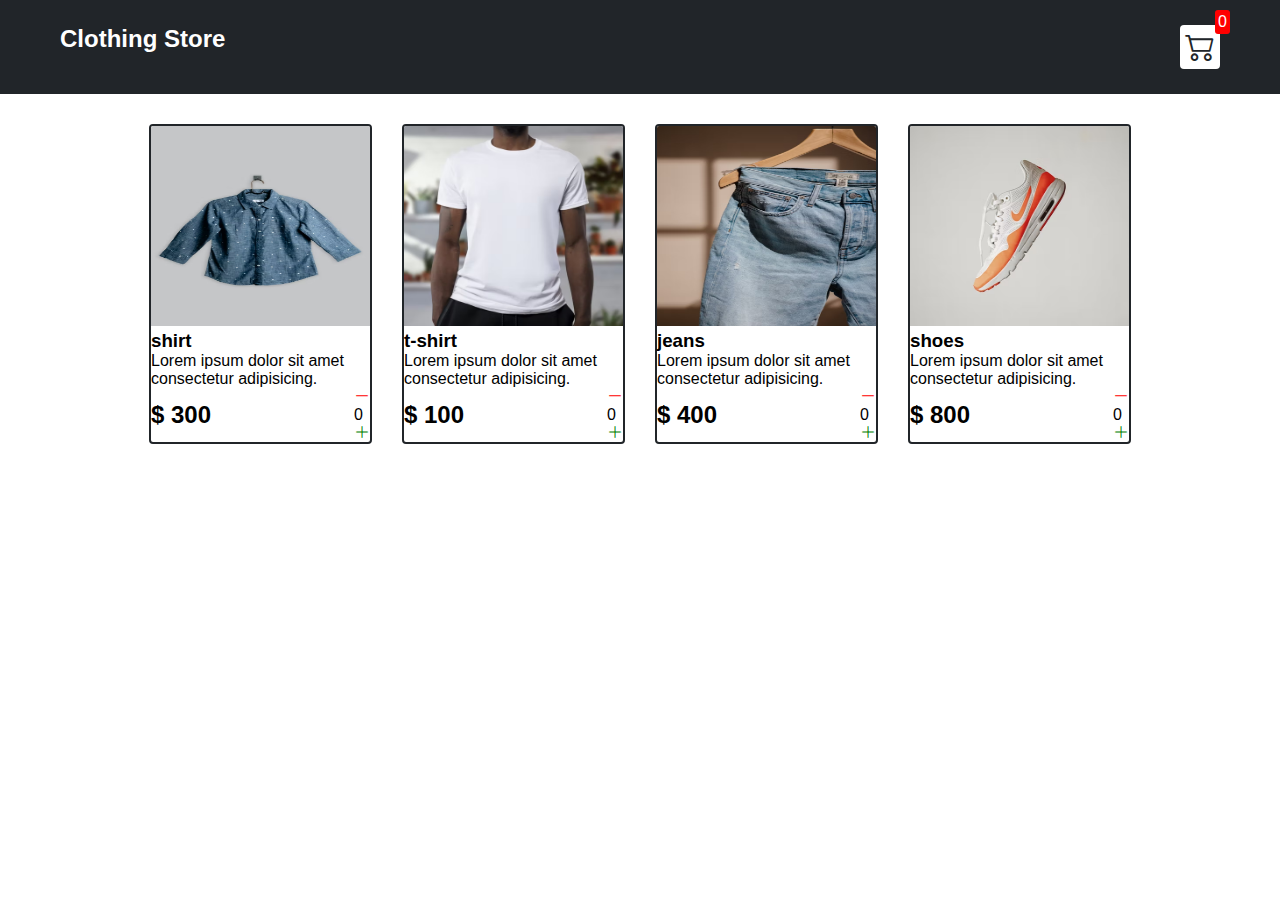
<file: index.html>
<!DOCTYPE html>
<html lang="en">
  <head>
    <meta charset="UTF-8" /> 
    <meta http-equiv="X-UA-Compatible" content="IE=edge" />
    <meta name="viewport" content="width=device-width, initial-scale=1.0" />
    <title>Clothing store</title>
    <link rel="stylesheet" href="src/style.css" />
    <link
      rel="stylesheet"
      href="https://cdn.jsdelivr.net/npm/bootstrap-icons@1.8.1/font/bootstrap-icons.css"
    />
  </head>
  <body>
    <div class="navbar">
      <a href="index.html">
        <h2>Clothing Store</h2>
      </a>

      <a href="cart.html">
        <div class="cart">
          <i class="bi bi-cart2"></i>
          <div id="cartAmount" class="cartAmount">0</div>
        </div>          
      </a>
    </div>

    <div class="shop" id="shop">
     
    </div>
  </body>
  <script src="src/Data.js"></script>
  <script src="src/main.js"></script>
</html>
</file>
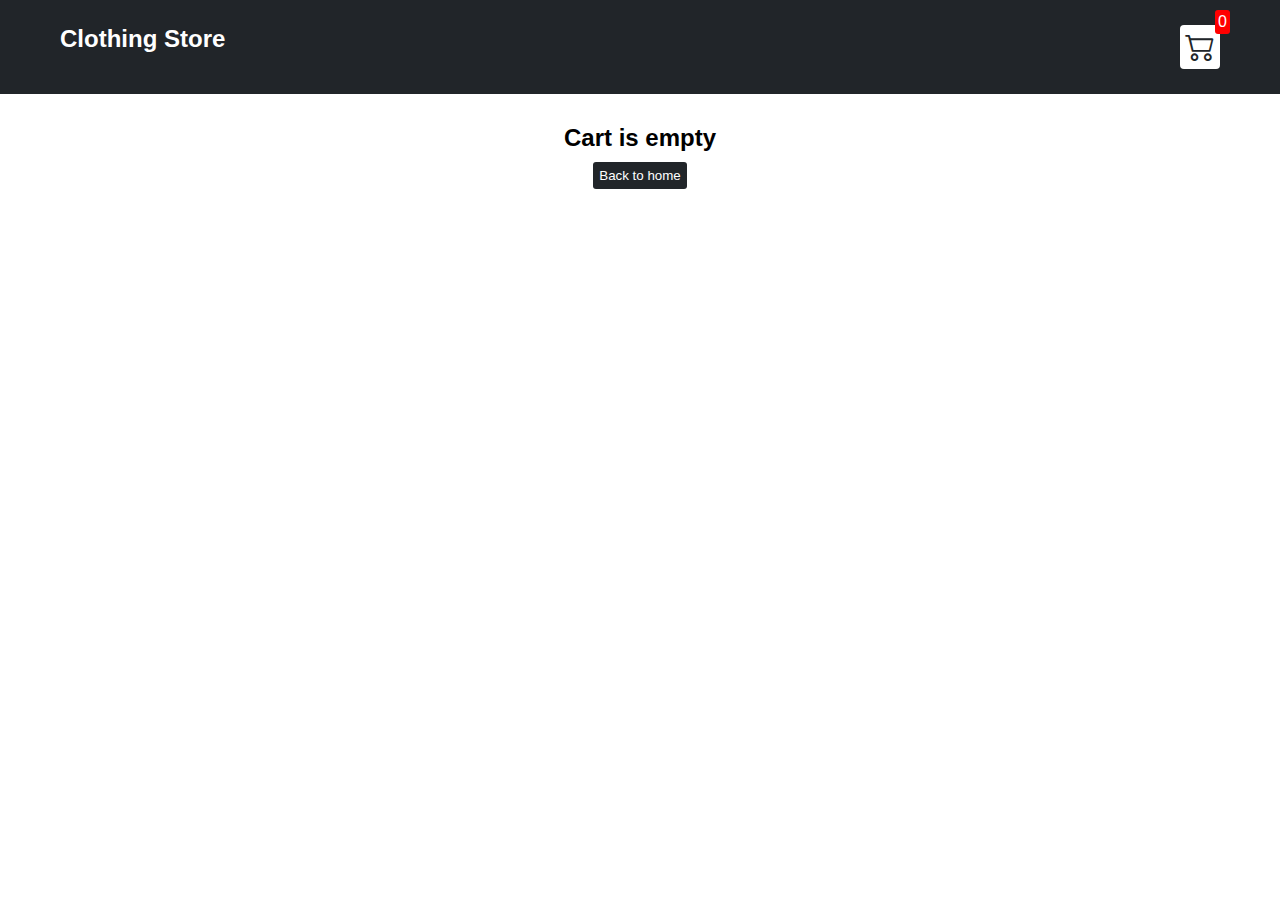
<file: cart.html>
<!DOCTYPE html>
<html lang="en">
  <head>
    <meta charset="UTF-8" />
    <meta http-equiv="X-UA-Compatible" content="IE=edge" />
    <meta name="viewport" content="width=device-width, initial-scale=1.0" />
    <title>Clothing store</title>
    <link rel="stylesheet" href="src/style.css" />
    <link
      rel="stylesheet"
      href="https://cdn.jsdelivr.net/npm/bootstrap-icons@1.8.1/font/bootstrap-icons.css"
    />
  </head>
  <body>
    <div class="navbar">
      <a href="index.html">
        <h2>Clothing Store</h2>
      </a>

      <a href="cart.html">
        <div class="cart">
          <i class="bi bi-cart2"></i>
          <div id="cartAmount" class="cartAmount">0</div>
        </div>
      </a>
    </div>

    <div id="label" class="text-center"></div>

    <div class="shopping-cart" id="shopping-cart"></div>
  </body>
  <script src="src/Data.js"></script>

  <script src="src/cart.js"></script>
</html>
</file>
<file: src/style.css>
/**
* ! Changing default styles of the browser
**/

* {
  margin: 0;
  padding: 0;
  box-sizing: border-box;
}

body {
  font-family: sans-serif;
}

i {
  cursor: pointer;
}

a {
  text-decoration: none;
  color: white;
}

/**
* ! Navbar STyles are here
**/

.navbar {
  display: flex;
  flex-direction: row;
  justify-content: space-between;
  background-color: #212529;
  color: white;
  padding: 25px 60px;
  margin-bottom: 30px;
}

.cart {
  position: relative;
  background-color: #fff;
  color: #212529;
  font-size: 30px;
  padding: 5px;
  border-radius: 4px;
}

.cartAmount {
  position: absolute;
  top: -15px;
  right: -10px;
  font-size: 16px;
  background-color: red;
  color: white;
  padding: 3px;
  border-radius: 3px;
}

/**
* ! Shop items styles are here
**/

.shop {
  display: grid;
  grid-template-columns: repeat(4, 223px);
  gap: 30px;
  justify-content: center;
  margin-bottom: 50px;
}

@media (max-width: 1000px) {
  .shop {
    grid-template-columns: repeat(2, 223px);
  }
}

@media (max-width: 500px) {
  .shop {
    grid-template-columns: repeat(1, 223px);
  }
}

.item {
  border: 2px solid #212529;
  border-radius: 4px;
}
.item img {
  width: 100%;
  border-radius: 2px 2px 0 0;
}

.details {
  display: flex;
  flex-direction: column;
  padding: 10px;
  gap: 10px;
}

.price-quantity {
  display: flex;
  flex-direction: row;
  justify-content: space-between;
  align-items: center;
}

.buttons {
  display: flex;
  flex-direction: row;
  gap: 8px;
  font-size: 16px;
}

.bi-dash-lg {
  color: red;
}

.bi-plus-lg {
  color: green;
}

/**
* ! style rules for label and some buttons
**/

.text-center {
  text-align: center;
  margin-bottom: 20px;
}

.HomeBtn,
.checkout,
.removeAll {
  background-color: #212529;
  color: white;
  border: none;
  padding: 6px;
  border-radius: 3px;
  cursor: pointer;
  margin-top: 10px;
}

.checkout {
  background-color: green;
}
.removeAll {
  background-color: red;
}
.bi-x-lg {
  color: red;
  font-weight: bold;
}

/**
* ! style rules for shopping-cart
**/

.shopping-cart {
  display: grid;
  grid-template-columns: repeat(1, 320px);
  justify-content: center;
  gap: 15px;
}

/**
* ! style rules for cart-item
**/

.cart-item {
  border: 2px solid #212529;
  border-radius: 5px;
  display: flex;
}

.title-price-x {
  width: 195px;
  display: flex;
  align-items: center;
  justify-content: space-between;
  /* border: 2px solid red; */
}

.title-price {
  display: flex;
  align-items: center;
  gap: 10px;
}

.cart-item-price {
  background-color: #212529;
  color: white;
  border-radius: 4px;
  padding: 3px 6px;
}
</file>
